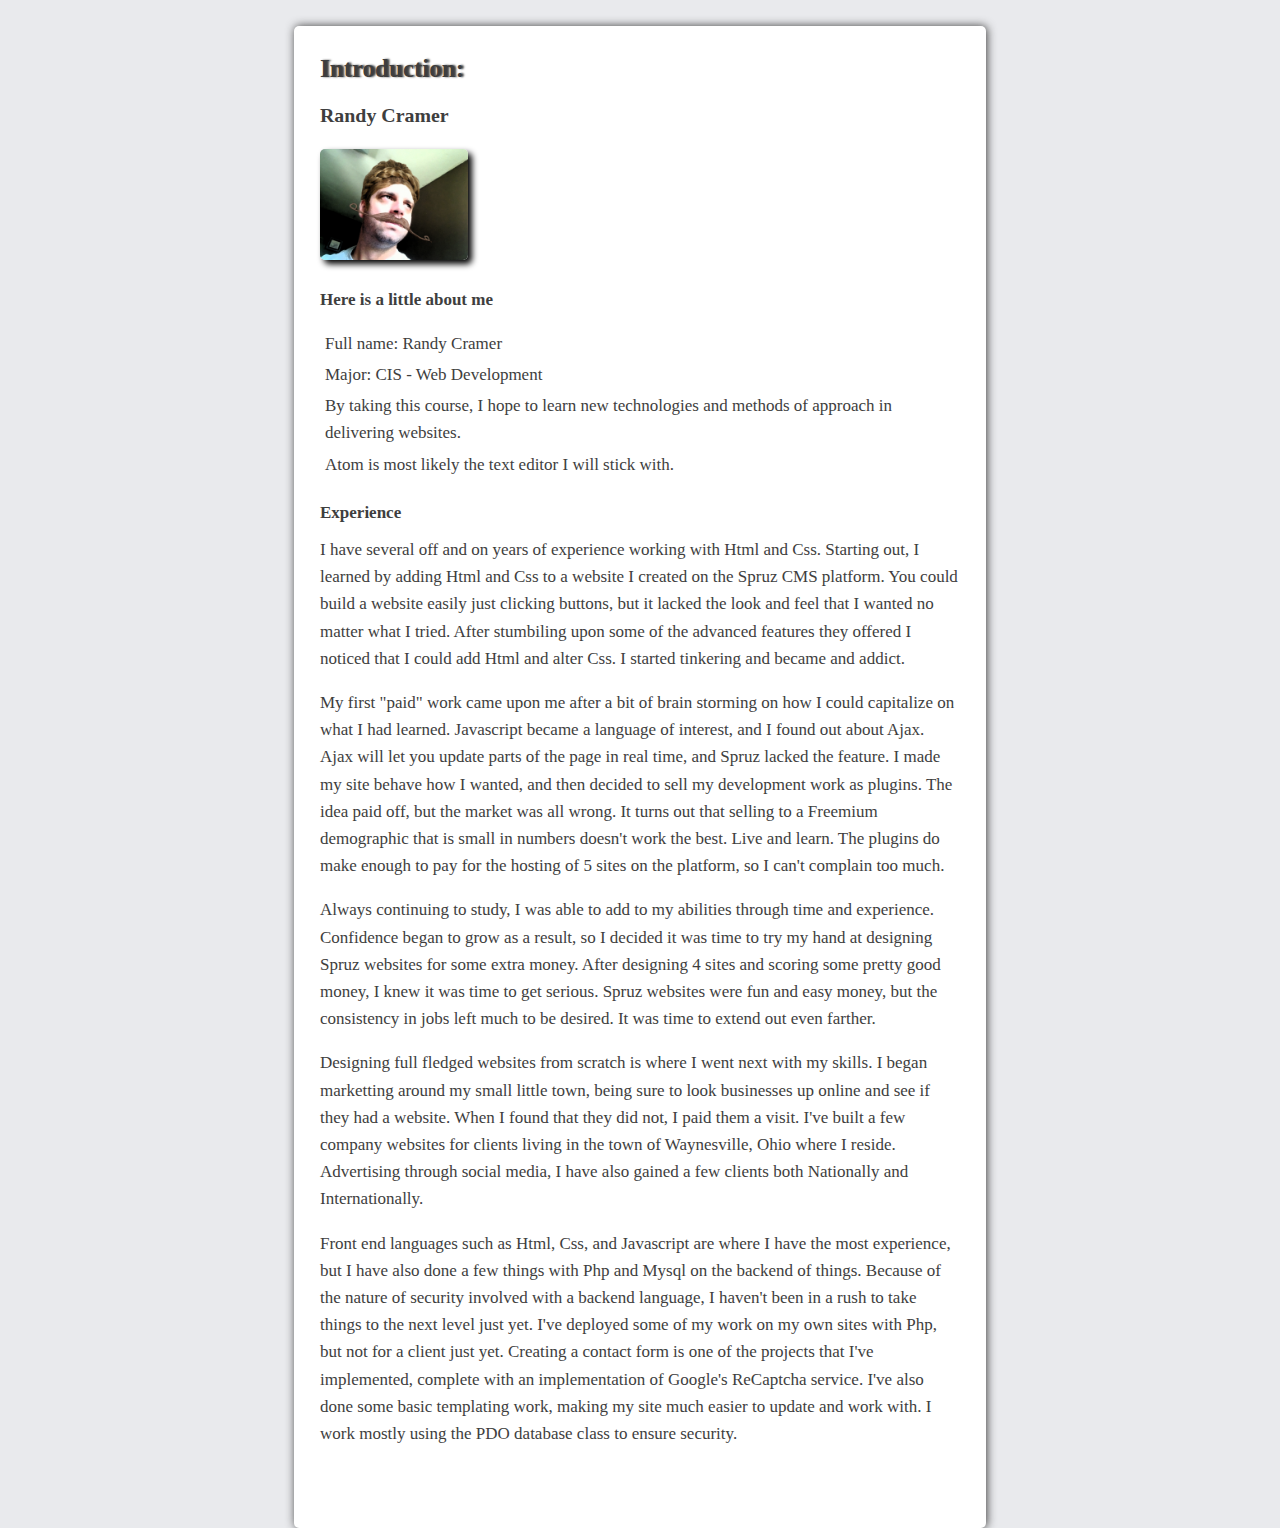
<file: index.html>
<!doctype html>
<html>
<head>
  <title>Introduction</title>
  <link rel="stylesheet" href="css/style.css"/>
</head>
<body>
  <div class="container">
    <div class="content">
      <h1>Introduction: </h1><h3>Randy Cramer</h3>
      <a href="https://github.com/Randya" title="View Randy's Github Profile" target="_blank"><img src="img/Allfixedupnowheretogo.jpg" alt="Photo of Randy Cramer" width="148" /></a>
      <p>
        <strong> Here is a little about me</strong>
        <ul>
          <li>Full name: Randy Cramer</li>
          <li>Major: CIS - Web Development</li>
          <li>By taking this course, I hope to learn new technologies and methods of approach in delivering websites.</li>
          <li>Atom is most likely the text editor I will stick with.</li>
        </ul>
      </p>
      <p>
        <div class="heading"><strong>Experience</strong></div>
        I have several off and on years of experience working with Html and Css. Starting out, I learned by adding Html and Css to a website I created on the Spruz CMS platform. You could
        build a website easily just clicking buttons, but it lacked the look and feel that I wanted no matter what I tried. After stumbiling upon some of the advanced features they offered
        I noticed that I could add Html and alter Css. I started tinkering and became and addict.
        <p>
          My first "paid" work came upon me after a bit of brain storming on how I could capitalize on what I had learned. Javascript became a language of interest, and I found out about Ajax.
          Ajax will let you update parts of the page in real time, and Spruz lacked the feature. I made my site behave how I wanted, and then decided to sell my development work as plugins.
          The idea paid off, but the market was all wrong. It turns out that selling to a Freemium demographic that is small in numbers doesn't work the best. Live and learn. The plugins do
          make enough to pay for the hosting of 5 sites on the platform, so I can't complain too much.
        </p>
        <p>
          Always continuing to study, I was able to add to my abilities through time and experience. Confidence began to grow as a result, so I decided it was time to try my hand at designing Spruz
          websites for some extra money. After designing 4 sites and scoring some pretty good money, I knew it was time to get serious. Spruz websites were fun and easy money, but the consistency in
          jobs left much to be desired. It was time to extend out even farther.
        </p>
        <p>
          Designing full fledged websites from scratch is where I went next with my skills. I began marketting around my small little town, being sure to look businesses up online and see if they had
          a website. When I found that they did not, I paid them a visit. I've built a few company websites for clients living in the town of Waynesville, Ohio where I reside. Advertising through social
          media, I have also gained a few clients both Nationally and Internationally.
        </p>
        <p>
          Front end languages such as Html, Css, and Javascript are where I have the most experience, but I have also done a few things with Php and Mysql on the backend of things. Because of the nature
          of security involved with a backend language, I haven't been in a rush to take things to the next level just yet. I've deployed some of my work on my own sites with Php, but not for a client
          just yet. Creating a contact form is one of the projects that I've implemented, complete with an implementation of Google's ReCaptcha service. I've also done some basic templating work, making
          my site much easier to update and work with. I work mostly using the PDO database class to ensure security.
        </p>
      </p>
    </div>
  </div>
</body>
</html>
</file>
<file: css/style.css>
body{
  font-size: 17px;
  font-family: verdana;
  padding: 20px;
  color: #3e3e3e;
  background: #E9EAED;
  width: 100%;
  margin: 0px;
  padding: 0px;
  line-height: 1.6em;
}
.container{
  width: 100%;
  padding-top: 2%;
}
.content{
  margin: 0 auto;
  padding: 1% 2% 5% 2%;
  background-color: white;
  margin: 0 auto;
  width: 50%;
  border-radius: 5px;
  box-shadow: 1px 0px 10px #3e3e3e;
}
img{
  border-radius: 5px;
}
h1{
  font-size: 25px;
  text-shadow: 2px 0px 2px;
}
ul{
  padding-left: 5px;
}
ul li{
  padding-bottom: 4px;
  list-style: none;
}
img{
  box-shadow: 4px 4px 6px black;
}
img:hover{
  opacity: .80;
  box-shadow: 0px 0px 2px black;
}
.heading{
  margin-bottom: 10px;
}
/*Media Queries to reduce Introduction font size and etc*/
@media (max-width: 760px){
  .content{
    width:70%;
  }
  h1{font-size: 16px !important;
    font-weight: normal !important;
    text-shadow: 0px 0px 0px;
  }
  ul{
    padding-left: 0px;
  }
  ul li{
    padding-bottom: 8px;
  }
}
</file>
